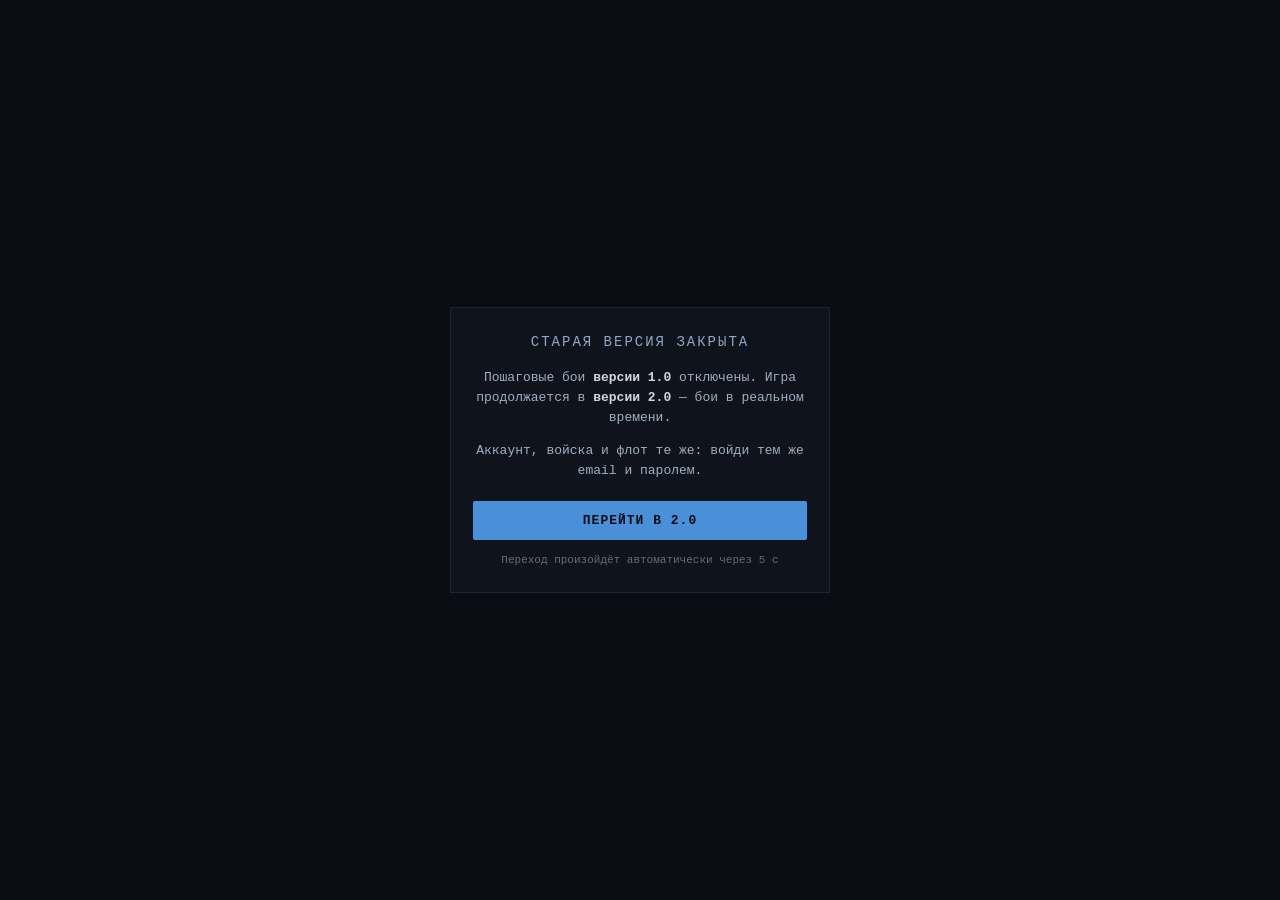
<file: index.html>
<!DOCTYPE html>
<html lang="ru">
<head>
<meta charset="UTF-8">
<meta name="viewport" content="width=device-width, initial-scale=1.0">
<meta name="robots" content="noindex">
<title>Star Wars: Global Conflict — переезд</title>
<meta http-equiv="refresh" content="6;url=https://c0bectb11.github.io/SW-RPG2.0/index.html">
<style>
  * { box-sizing: border-box; }
  body { margin: 0; min-height: 100vh; display: flex; align-items: center; justify-content: center;
         background: #0a0d14; color: #cfd8dc; font-family: 'Courier New', monospace; padding: 20px; }
  #box { width: 100%; max-width: 380px; border: 1px solid #1c2530; background: #0e131c; padding: 26px 22px; text-align: center; }
  h1 { font-size: 14px; letter-spacing: 2px; text-transform: uppercase; color: #8fa8c4; margin: 0 0 18px; font-weight: normal; }
  p { font-size: 13px; line-height: 1.55; margin: 0 0 12px; color: #9fb0bf; }
  b { color: #cfd8dc; }
  a.go { display: block; margin-top: 20px; padding: 12px; background: #4a90d9; color: #0a0d14; text-decoration: none;
         font-size: 13px; letter-spacing: 1px; text-transform: uppercase; font-weight: bold; border-radius: 2px; }
  .note { margin-top: 14px; font-size: 11px; color: #5d6f80; }
</style>
</head>
<body>
<div id="box">
  <h1>Старая версия закрыта</h1>
  <p>Пошаговые бои <b>версии 1.0</b> отключены. Игра продолжается в <b>версии 2.0</b> — бои в реальном времени.</p>
  <p>Аккаунт, войска и флот те же: войди тем же email и паролем.</p>
  <a class="go" id="go" href="https://c0bectb11.github.io/SW-RPG2.0/index.html">Перейти в 2.0</a>
  <div class="note">Переход произойдёт автоматически через <span id="sec">6</span> с</div>
</div>
<script>
(function () {
  var url = 'https://c0bectb11.github.io/SW-RPG2.0/index.html' + location.search + location.hash;
  document.getElementById('go').href = url;
  var n = 6, el = document.getElementById('sec');
  var t = setInterval(function () {
    n--; if (el) el.textContent = n;
    if (n <= 0) { clearInterval(t); location.replace(url); }
  }, 1000);
})();
</script>
</body>
</html>
</file>
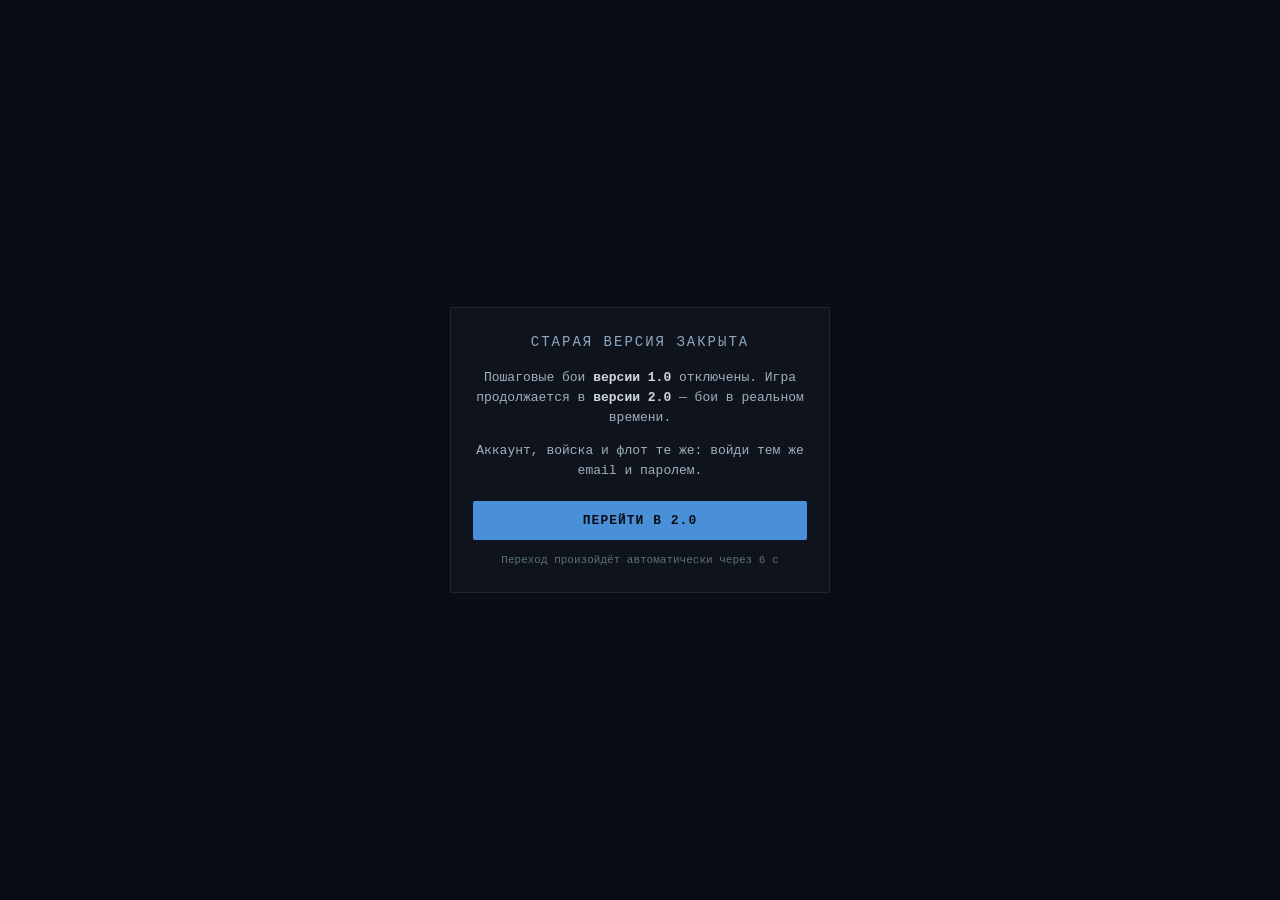
<file: auth.html>
<!DOCTYPE html>
<html lang="ru">
<head>
<meta charset="UTF-8">
<meta name="viewport" content="width=device-width, initial-scale=1.0">
<meta name="robots" content="noindex">
<title>Star Wars: Global Conflict — переезд</title>
<meta http-equiv="refresh" content="6;url=https://c0bectb11.github.io/SW-RPG2.0/auth.html">
<style>
  * { box-sizing: border-box; }
  body { margin: 0; min-height: 100vh; display: flex; align-items: center; justify-content: center;
         background: #0a0d14; color: #cfd8dc; font-family: 'Courier New', monospace; padding: 20px; }
  #box { width: 100%; max-width: 380px; border: 1px solid #1c2530; background: #0e131c; padding: 26px 22px; text-align: center; }
  h1 { font-size: 14px; letter-spacing: 2px; text-transform: uppercase; color: #8fa8c4; margin: 0 0 18px; font-weight: normal; }
  p { font-size: 13px; line-height: 1.55; margin: 0 0 12px; color: #9fb0bf; }
  b { color: #cfd8dc; }
  a.go { display: block; margin-top: 20px; padding: 12px; background: #4a90d9; color: #0a0d14; text-decoration: none;
         font-size: 13px; letter-spacing: 1px; text-transform: uppercase; font-weight: bold; border-radius: 2px; }
  .note { margin-top: 14px; font-size: 11px; color: #5d6f80; }
</style>
</head>
<body>
<div id="box">
  <h1>Старая версия закрыта</h1>
  <p>Пошаговые бои <b>версии 1.0</b> отключены. Игра продолжается в <b>версии 2.0</b> — бои в реальном времени.</p>
  <p>Аккаунт, войска и флот те же: войди тем же email и паролем.</p>
  <a class="go" id="go" href="https://c0bectb11.github.io/SW-RPG2.0/auth.html">Перейти в 2.0</a>
  <div class="note">Переход произойдёт автоматически через <span id="sec">6</span> с</div>
</div>
<script>
(function () {
  var url = 'https://c0bectb11.github.io/SW-RPG2.0/auth.html' + location.search + location.hash;
  document.getElementById('go').href = url;
  var n = 6, el = document.getElementById('sec');
  var t = setInterval(function () {
    n--; if (el) el.textContent = n;
    if (n <= 0) { clearInterval(t); location.replace(url); }
  }, 1000);
})();
</script>
</body>
</html>
</file>
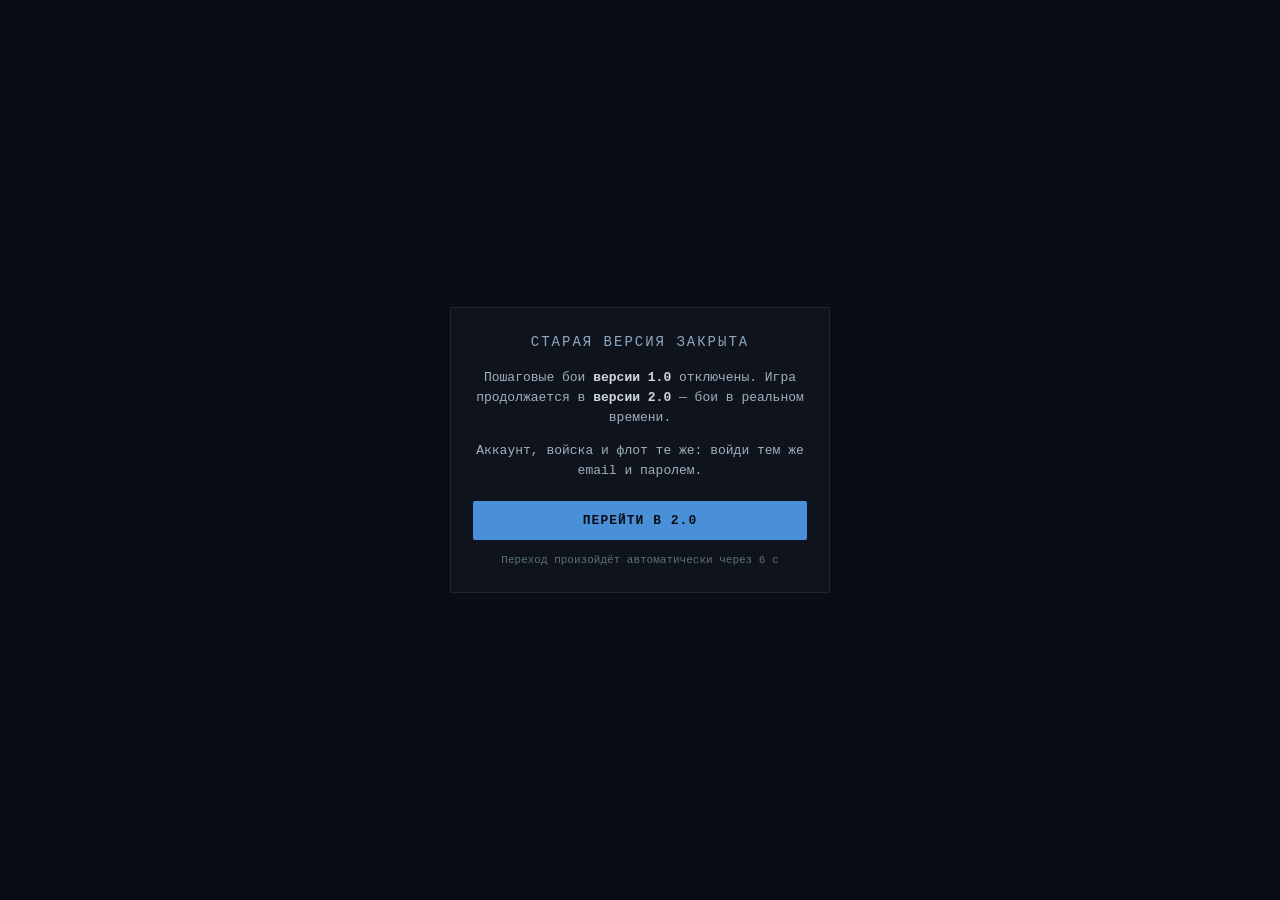
<file: game/boarding.html>
<!DOCTYPE html>
<html lang="ru">
<head>
<meta charset="UTF-8">
<meta name="viewport" content="width=device-width, initial-scale=1.0">
<meta name="robots" content="noindex">
<title>Star Wars: Global Conflict — переезд</title>
<meta http-equiv="refresh" content="6;url=https://c0bectb11.github.io/SW-RPG2.0/game/boarding.html">
<style>
  * { box-sizing: border-box; }
  body { margin: 0; min-height: 100vh; display: flex; align-items: center; justify-content: center;
         background: #0a0d14; color: #cfd8dc; font-family: 'Courier New', monospace; padding: 20px; }
  #box { width: 100%; max-width: 380px; border: 1px solid #1c2530; background: #0e131c; padding: 26px 22px; text-align: center; }
  h1 { font-size: 14px; letter-spacing: 2px; text-transform: uppercase; color: #8fa8c4; margin: 0 0 18px; font-weight: normal; }
  p { font-size: 13px; line-height: 1.55; margin: 0 0 12px; color: #9fb0bf; }
  b { color: #cfd8dc; }
  a.go { display: block; margin-top: 20px; padding: 12px; background: #4a90d9; color: #0a0d14; text-decoration: none;
         font-size: 13px; letter-spacing: 1px; text-transform: uppercase; font-weight: bold; border-radius: 2px; }
  .note { margin-top: 14px; font-size: 11px; color: #5d6f80; }
</style>
</head>
<body>
<div id="box">
  <h1>Старая версия закрыта</h1>
  <p>Пошаговые бои <b>версии 1.0</b> отключены. Игра продолжается в <b>версии 2.0</b> — бои в реальном времени.</p>
  <p>Аккаунт, войска и флот те же: войди тем же email и паролем.</p>
  <a class="go" id="go" href="https://c0bectb11.github.io/SW-RPG2.0/game/boarding.html">Перейти в 2.0</a>
  <div class="note">Переход произойдёт автоматически через <span id="sec">6</span> с</div>
</div>
<script>
(function () {
  var url = 'https://c0bectb11.github.io/SW-RPG2.0/game/boarding.html' + location.search + location.hash;
  document.getElementById('go').href = url;
  var n = 6, el = document.getElementById('sec');
  var t = setInterval(function () {
    n--; if (el) el.textContent = n;
    if (n <= 0) { clearInterval(t); location.replace(url); }
  }, 1000);
})();
</script>
</body>
</html>
</file>
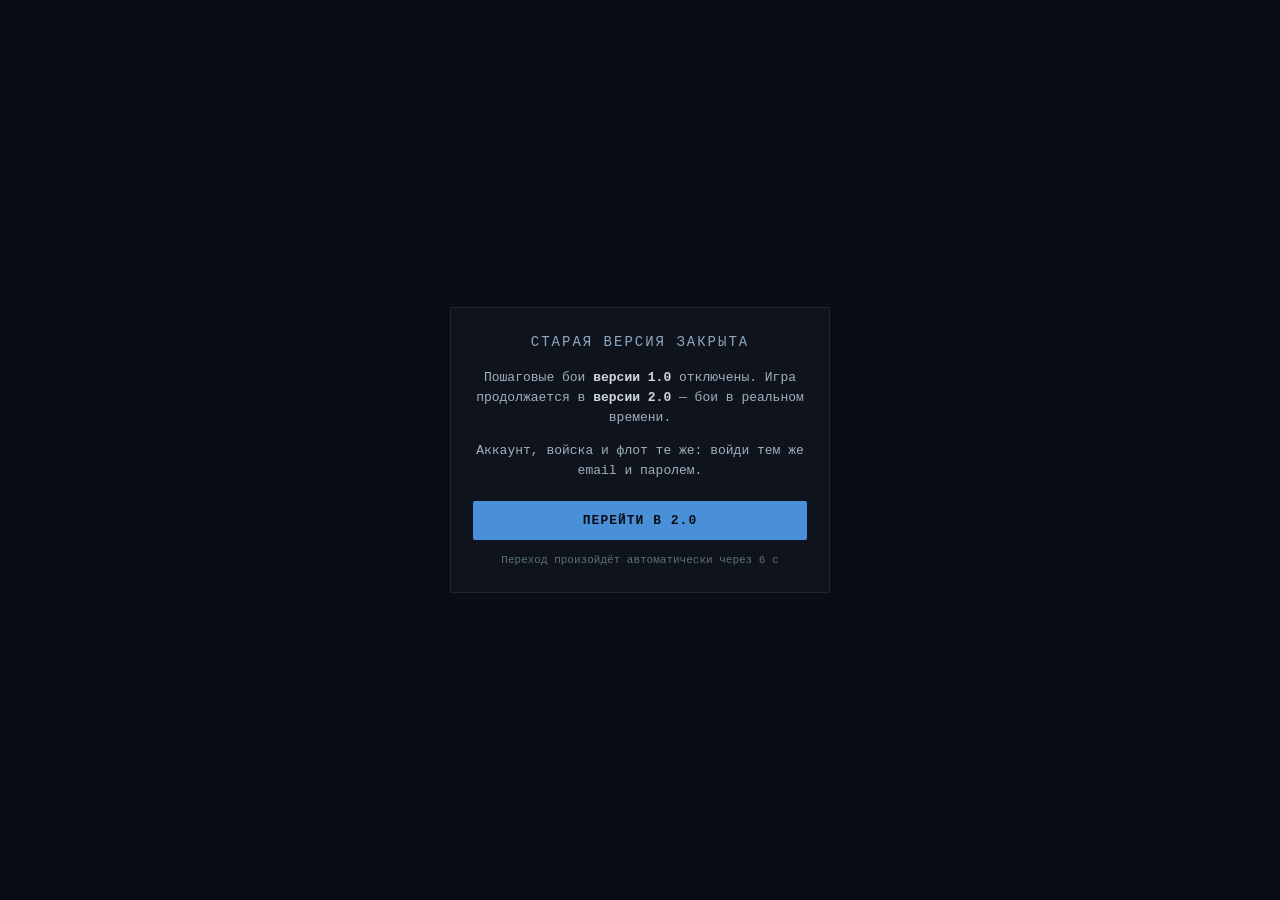
<file: game/galaxy-map.html>
<!DOCTYPE html>
<html lang="ru">
<head>
<meta charset="UTF-8">
<meta name="viewport" content="width=device-width, initial-scale=1.0">
<meta name="robots" content="noindex">
<title>Star Wars: Global Conflict — переезд</title>
<meta http-equiv="refresh" content="6;url=https://c0bectb11.github.io/SW-RPG2.0/game/galaxy-map.html">
<style>
  * { box-sizing: border-box; }
  body { margin: 0; min-height: 100vh; display: flex; align-items: center; justify-content: center;
         background: #0a0d14; color: #cfd8dc; font-family: 'Courier New', monospace; padding: 20px; }
  #box { width: 100%; max-width: 380px; border: 1px solid #1c2530; background: #0e131c; padding: 26px 22px; text-align: center; }
  h1 { font-size: 14px; letter-spacing: 2px; text-transform: uppercase; color: #8fa8c4; margin: 0 0 18px; font-weight: normal; }
  p { font-size: 13px; line-height: 1.55; margin: 0 0 12px; color: #9fb0bf; }
  b { color: #cfd8dc; }
  a.go { display: block; margin-top: 20px; padding: 12px; background: #4a90d9; color: #0a0d14; text-decoration: none;
         font-size: 13px; letter-spacing: 1px; text-transform: uppercase; font-weight: bold; border-radius: 2px; }
  .note { margin-top: 14px; font-size: 11px; color: #5d6f80; }
</style>
</head>
<body>
<div id="box">
  <h1>Старая версия закрыта</h1>
  <p>Пошаговые бои <b>версии 1.0</b> отключены. Игра продолжается в <b>версии 2.0</b> — бои в реальном времени.</p>
  <p>Аккаунт, войска и флот те же: войди тем же email и паролем.</p>
  <a class="go" id="go" href="https://c0bectb11.github.io/SW-RPG2.0/game/galaxy-map.html">Перейти в 2.0</a>
  <div class="note">Переход произойдёт автоматически через <span id="sec">6</span> с</div>
</div>
<script>
(function () {
  var url = 'https://c0bectb11.github.io/SW-RPG2.0/game/galaxy-map.html' + location.search + location.hash;
  document.getElementById('go').href = url;
  var n = 6, el = document.getElementById('sec');
  var t = setInterval(function () {
    n--; if (el) el.textContent = n;
    if (n <= 0) { clearInterval(t); location.replace(url); }
  }, 1000);
})();
</script>
</body>
</html>
</file>
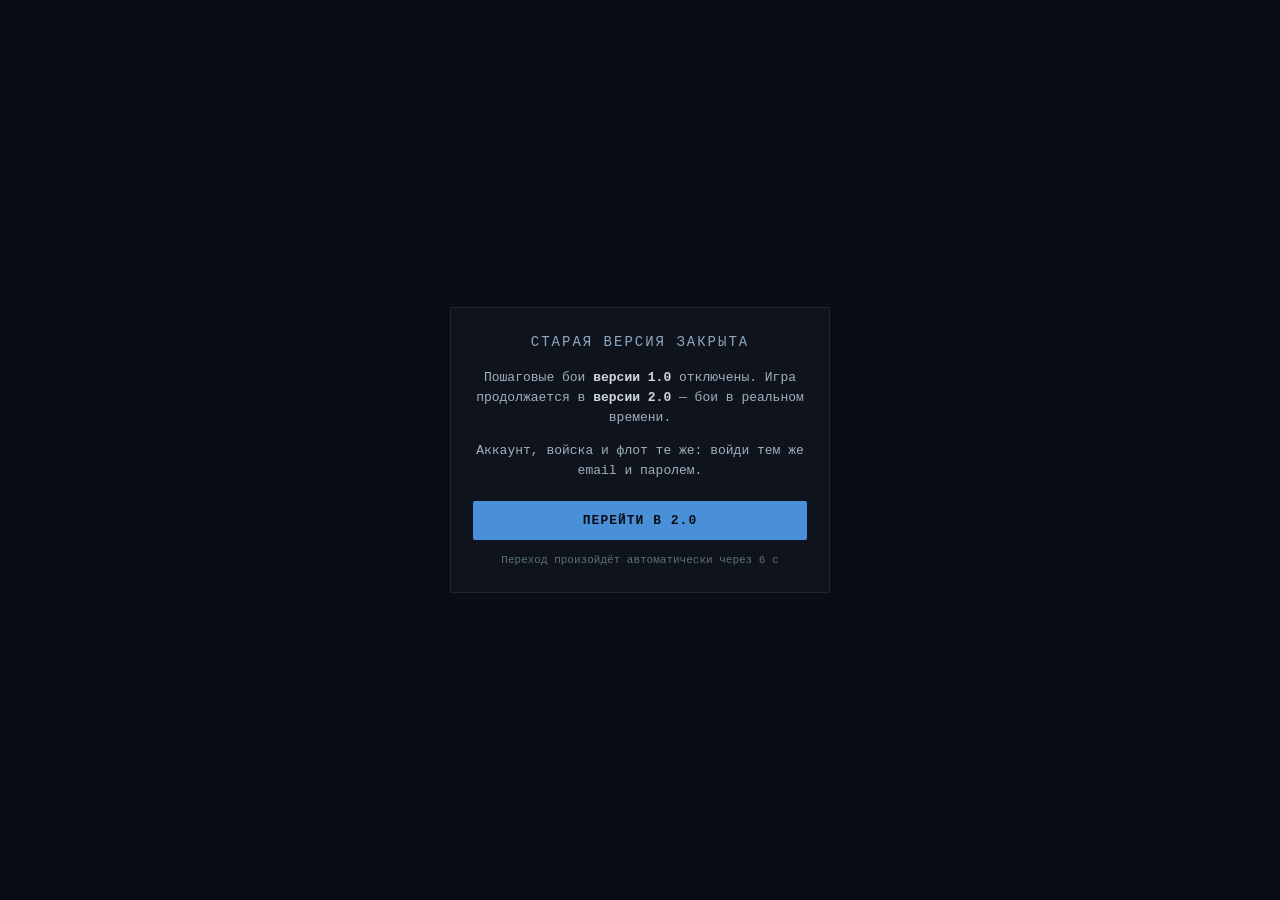
<file: game/ground-battle.html>
<!DOCTYPE html>
<html lang="ru">
<head>
<meta charset="UTF-8">
<meta name="viewport" content="width=device-width, initial-scale=1.0">
<meta name="robots" content="noindex">
<title>Star Wars: Global Conflict — переезд</title>
<meta http-equiv="refresh" content="6;url=https://c0bectb11.github.io/SW-RPG2.0/game/ground-battle.html">
<style>
  * { box-sizing: border-box; }
  body { margin: 0; min-height: 100vh; display: flex; align-items: center; justify-content: center;
         background: #0a0d14; color: #cfd8dc; font-family: 'Courier New', monospace; padding: 20px; }
  #box { width: 100%; max-width: 380px; border: 1px solid #1c2530; background: #0e131c; padding: 26px 22px; text-align: center; }
  h1 { font-size: 14px; letter-spacing: 2px; text-transform: uppercase; color: #8fa8c4; margin: 0 0 18px; font-weight: normal; }
  p { font-size: 13px; line-height: 1.55; margin: 0 0 12px; color: #9fb0bf; }
  b { color: #cfd8dc; }
  a.go { display: block; margin-top: 20px; padding: 12px; background: #4a90d9; color: #0a0d14; text-decoration: none;
         font-size: 13px; letter-spacing: 1px; text-transform: uppercase; font-weight: bold; border-radius: 2px; }
  .note { margin-top: 14px; font-size: 11px; color: #5d6f80; }
</style>
</head>
<body>
<div id="box">
  <h1>Старая версия закрыта</h1>
  <p>Пошаговые бои <b>версии 1.0</b> отключены. Игра продолжается в <b>версии 2.0</b> — бои в реальном времени.</p>
  <p>Аккаунт, войска и флот те же: войди тем же email и паролем.</p>
  <a class="go" id="go" href="https://c0bectb11.github.io/SW-RPG2.0/game/ground-battle.html">Перейти в 2.0</a>
  <div class="note">Переход произойдёт автоматически через <span id="sec">6</span> с</div>
</div>
<script>
(function () {
  var url = 'https://c0bectb11.github.io/SW-RPG2.0/game/ground-battle.html' + location.search + location.hash;
  document.getElementById('go').href = url;
  var n = 6, el = document.getElementById('sec');
  var t = setInterval(function () {
    n--; if (el) el.textContent = n;
    if (n <= 0) { clearInterval(t); location.replace(url); }
  }, 1000);
})();
</script>
</body>
</html>
</file>
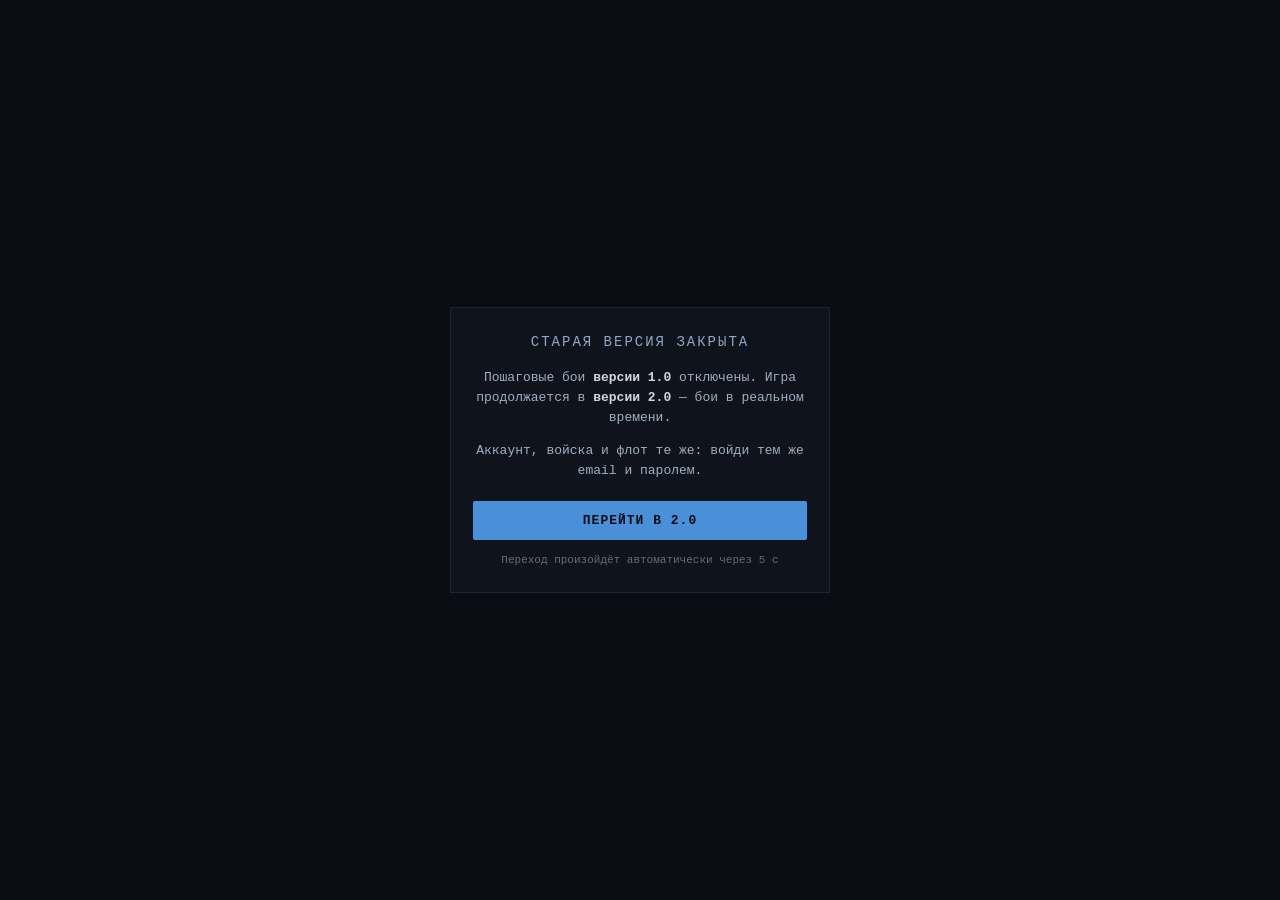
<file: game/space-battle.html>
<!DOCTYPE html>
<html lang="ru">
<head>
<meta charset="UTF-8">
<meta name="viewport" content="width=device-width, initial-scale=1.0">
<meta name="robots" content="noindex">
<title>Star Wars: Global Conflict — переезд</title>
<meta http-equiv="refresh" content="6;url=https://c0bectb11.github.io/SW-RPG2.0/game/space-battle.html">
<style>
  * { box-sizing: border-box; }
  body { margin: 0; min-height: 100vh; display: flex; align-items: center; justify-content: center;
         background: #0a0d14; color: #cfd8dc; font-family: 'Courier New', monospace; padding: 20px; }
  #box { width: 100%; max-width: 380px; border: 1px solid #1c2530; background: #0e131c; padding: 26px 22px; text-align: center; }
  h1 { font-size: 14px; letter-spacing: 2px; text-transform: uppercase; color: #8fa8c4; margin: 0 0 18px; font-weight: normal; }
  p { font-size: 13px; line-height: 1.55; margin: 0 0 12px; color: #9fb0bf; }
  b { color: #cfd8dc; }
  a.go { display: block; margin-top: 20px; padding: 12px; background: #4a90d9; color: #0a0d14; text-decoration: none;
         font-size: 13px; letter-spacing: 1px; text-transform: uppercase; font-weight: bold; border-radius: 2px; }
  .note { margin-top: 14px; font-size: 11px; color: #5d6f80; }
</style>
</head>
<body>
<div id="box">
  <h1>Старая версия закрыта</h1>
  <p>Пошаговые бои <b>версии 1.0</b> отключены. Игра продолжается в <b>версии 2.0</b> — бои в реальном времени.</p>
  <p>Аккаунт, войска и флот те же: войди тем же email и паролем.</p>
  <a class="go" id="go" href="https://c0bectb11.github.io/SW-RPG2.0/game/space-battle.html">Перейти в 2.0</a>
  <div class="note">Переход произойдёт автоматически через <span id="sec">6</span> с</div>
</div>
<script>
(function () {
  var url = 'https://c0bectb11.github.io/SW-RPG2.0/game/space-battle.html' + location.search + location.hash;
  document.getElementById('go').href = url;
  var n = 6, el = document.getElementById('sec');
  var t = setInterval(function () {
    n--; if (el) el.textContent = n;
    if (n <= 0) { clearInterval(t); location.replace(url); }
  }, 1000);
})();
</script>
</body>
</html>
</file>
